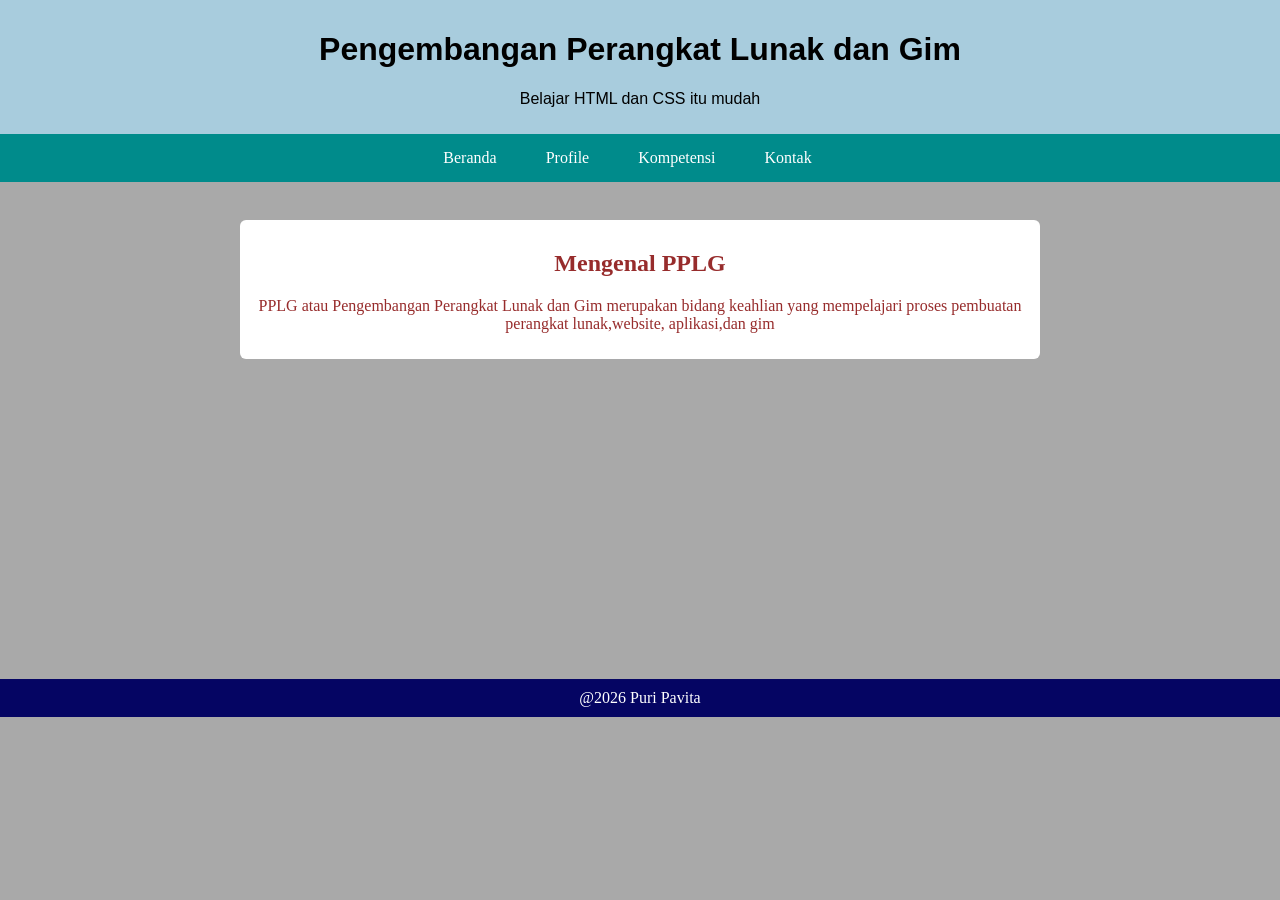
<file: index.html>
<!DOCTYPE html>
<html lang="en">
<head>
    <meta charset="UTF-8">
    <meta name="viewport" content="width=device-width, initial-scale=1.0">
    <title>Index</title>
    <link rel="stylesheet" href="rabu.css">
</head>
<body>
    <header>
        <h1>Pengembangan Perangkat Lunak dan Gim</h1>
        <p>Belajar HTML dan CSS itu mudah</p>
    </header>
    <nav>
        <a href="index.html">Beranda</a>
        <a href="profile.html">Profile</a>
        <a href="kompetensi.html">Kompetensi</a>
        <a href="kontak.html">Kontak</a>
    </nav> <br>
    <main>
        <section class="kiki">
            <article class="ququ">
            <h2>Mengenal PPLG</h2>
            <p>PPLG atau Pengembangan Perangkat Lunak dan Gim merupakan bidang keahlian yang
                mempelajari proses pembuatan perangkat lunak,website,
                aplikasi,dan gim</p> </article>
        </section>
    </main>
    <footer>@2026 Puri Pavita </footer>
</body>
</html>
</file>
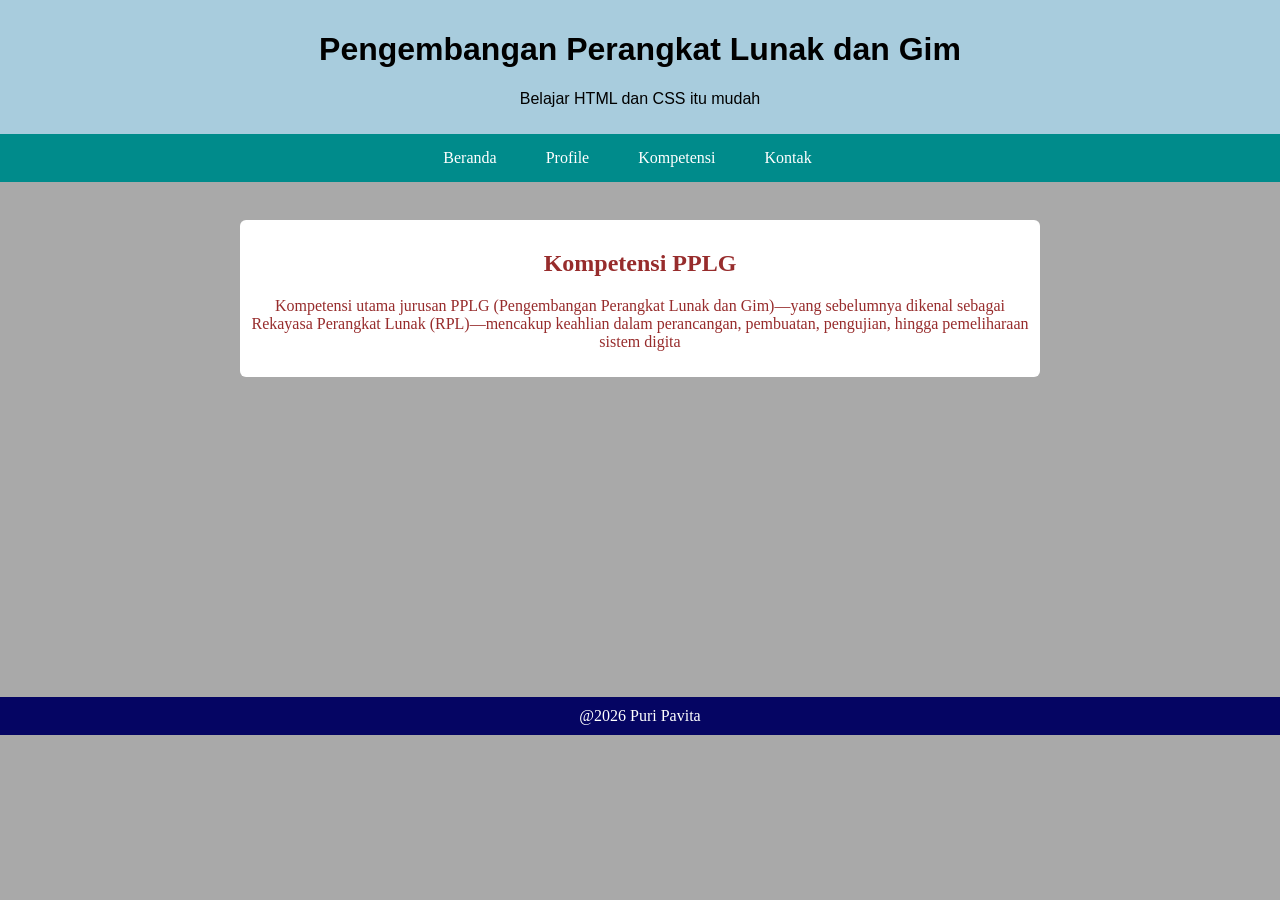
<file: kompetensi.html>
<!DOCTYPE html>
<html lang="en">
<head>
    <meta charset="UTF-8">
    <meta name="viewport" content="width=device-width, initial-scale=1.0">
    <title>Kompetensi</title>
    <link rel="stylesheet" href="rabu.css">
</head>
<body>
    <header>
        <h1>Pengembangan Perangkat Lunak dan Gim</h1>
        <p>Belajar HTML dan CSS itu mudah</p>
    </header>
    <nav>
        <a href="index.html">Beranda</a>
        <a href="profile.html">Profile</a>
        <a href="kompetensi.html">Kompetensi</a>
        <a href="kontak.html">Kontak</a>
    </nav> <br>
    <main>
        <section class="kiki">
            <article class="ququ">
            <h2> Kompetensi PPLG</h2>
            <p>Kompetensi utama jurusan PPLG (Pengembangan Perangkat Lunak dan Gim)—yang sebelumnya dikenal sebagai Rekayasa Perangkat Lunak (RPL)—mencakup keahlian dalam perancangan, pembuatan, pengujian, hingga pemeliharaan sistem digita</p> </article>
        </section>
    </main>
    <footer>@2026 Puri Pavita </footer>
</body>
</html>
</file>
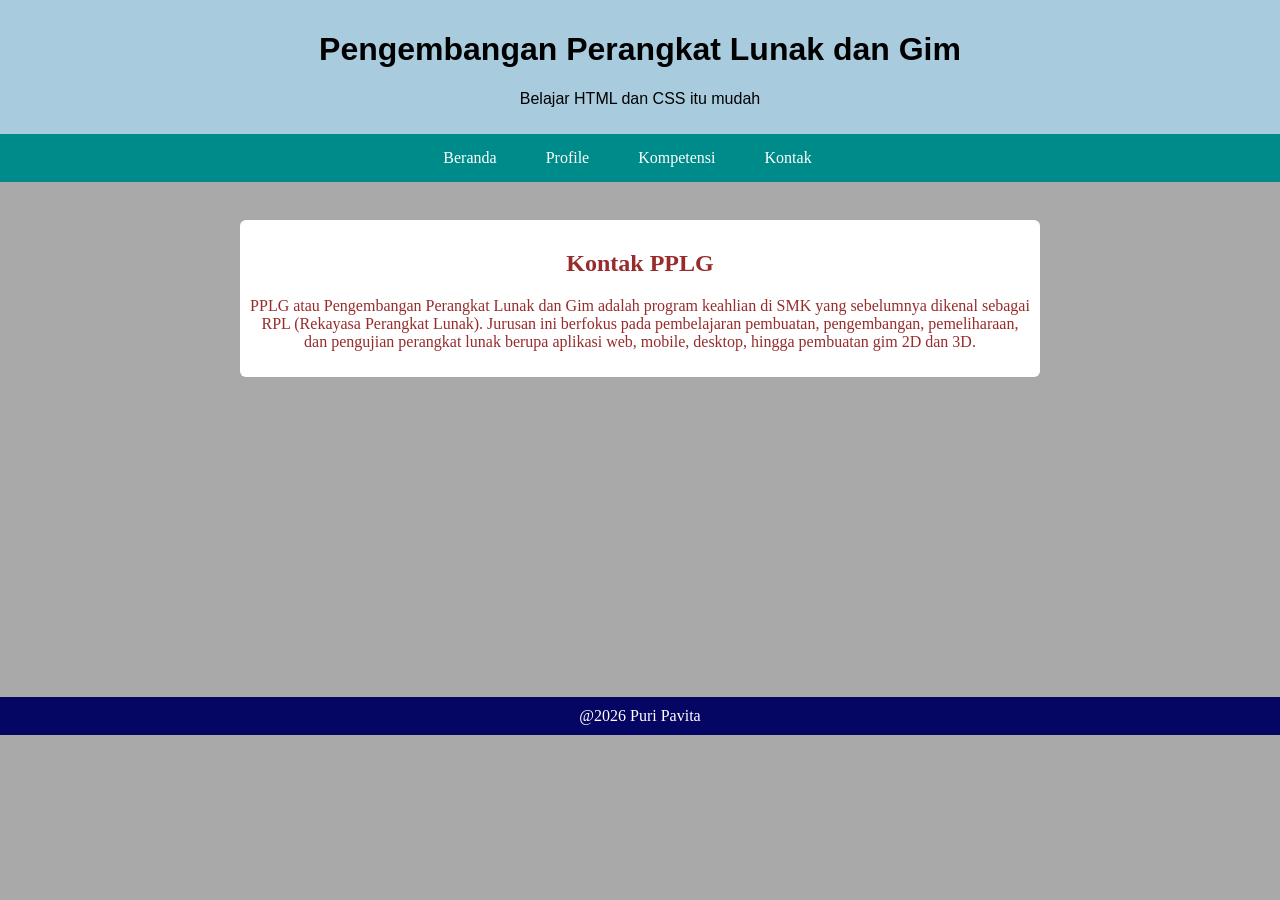
<file: kontak.html>
<!DOCTYPE html>
<html lang="en">
<head>
    <meta charset="UTF-8">
    <meta name="viewport" content="width=device-width, initial-scale=1.0">
    <title>Kontak</title>
    <link rel="stylesheet" href="rabu.css">
</head>
<body>
    <header>
        <h1>Pengembangan Perangkat Lunak dan Gim</h1>
        <p>Belajar HTML dan CSS itu mudah</p>
    </header>
    <nav>
        <a href="index.html">Beranda</a>
        <a href="profile.html">Profile</a>
        <a href="kompetensi.html">Kompetensi</a>
        <a href="kontak.html">Kontak</a>
    </nav> <br>
    <main>
        <section class="kiki">
            <article class="ququ">
            <h2> Kontak PPLG</h2>
            <p>PPLG atau Pengembangan Perangkat Lunak dan Gim adalah program keahlian di SMK yang sebelumnya dikenal sebagai RPL (Rekayasa Perangkat Lunak).
                 Jurusan ini berfokus pada pembelajaran pembuatan, pengembangan, pemeliharaan, dan pengujian perangkat lunak berupa aplikasi web, mobile, desktop, hingga pembuatan gim 2D dan 3D.</p> </article>
        </section>
    </main>
    <footer>@2026 Puri Pavita </footer>
</body>
</html>
</file>
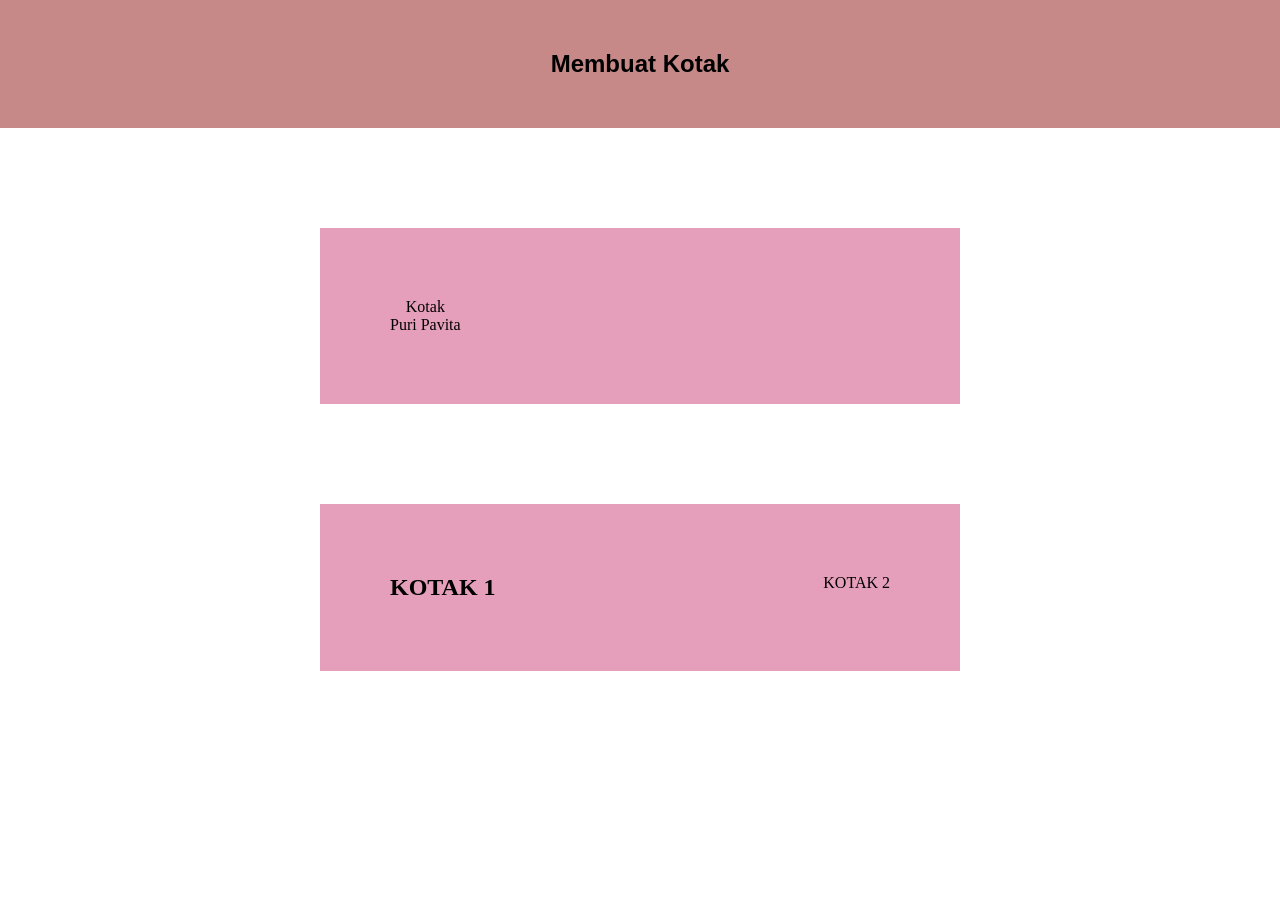
<file: kotak.html>
<!DOCTYPE html>
<html lang="en">
<head>
    <meta charset="UTF-8">
    <meta name="viewport" content="width=device-width, initial-scale=1.0">
    <title> Memubuat Kotak </title>
    <link rel="stylesheet" href="kotak.css">
</head>
<body>
    <header> 
        <h2> Membuat Kotak </h2>
    </header>
    <main> 
        <section class="kotak">
            <article>
                <p> Kotak </p>
                <p> Puri Pavita </p>
            </article>
            </section>
            <section class="kotak">
                <article>
                    <h2> KOTAK 1</h2>
                </article>
                <article>
                    KOTAK 2
                </article>
            </section>
        </section>
    </main>
</body>
</html>
</file>
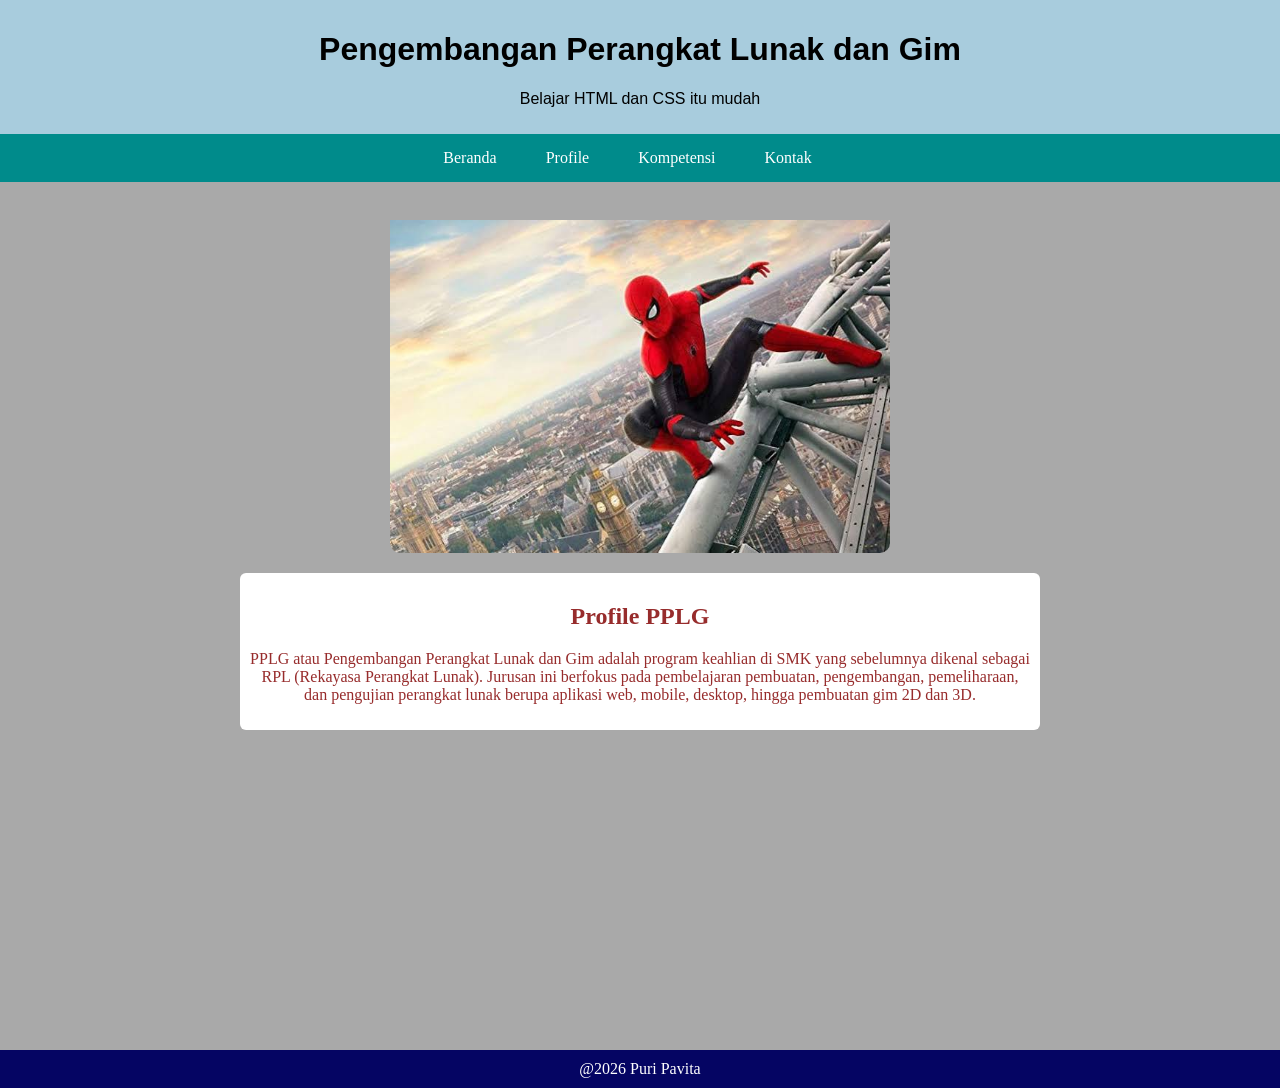
<file: profile.html>
<!DOCTYPE html>
<html lang="en">
<head>
    <meta charset="UTF-8">
    <meta name="viewport" content="width=device-width, initial-scale=1.0">
    <title>Profie</title>
    <link rel="stylesheet" href="rabu.css">
</head>
<body>
    <header>
        <h1>Pengembangan Perangkat Lunak dan Gim</h1>
        <p>Belajar HTML dan CSS itu mudah</p>
    </header>
    <nav>
        <a href="index.html">Beranda</a>
        <a href="profile.html">Profile</a>
        <a href="kompetensi.html">Kompetensi</a>
        <a href="kontak.html">Kontak</a>
    </nav> <br>
    <main>
        <img src="images.jpg" alt="siswa pplg">
        <section class="kiki">
            <article class="ququ">
            <h2> Profile PPLG</h2>
            <p>PPLG atau Pengembangan Perangkat Lunak dan Gim adalah program keahlian di SMK yang sebelumnya dikenal sebagai RPL (Rekayasa Perangkat Lunak).
                 Jurusan ini berfokus pada pembelajaran pembuatan, pengembangan, pemeliharaan, dan pengujian perangkat lunak berupa aplikasi web, mobile, desktop, hingga pembuatan gim 2D dan 3D.</p> </article>
        </section>
    </main>
    <footer>@2026 Puri Pavita </footer>
</body>
</html>
</file>
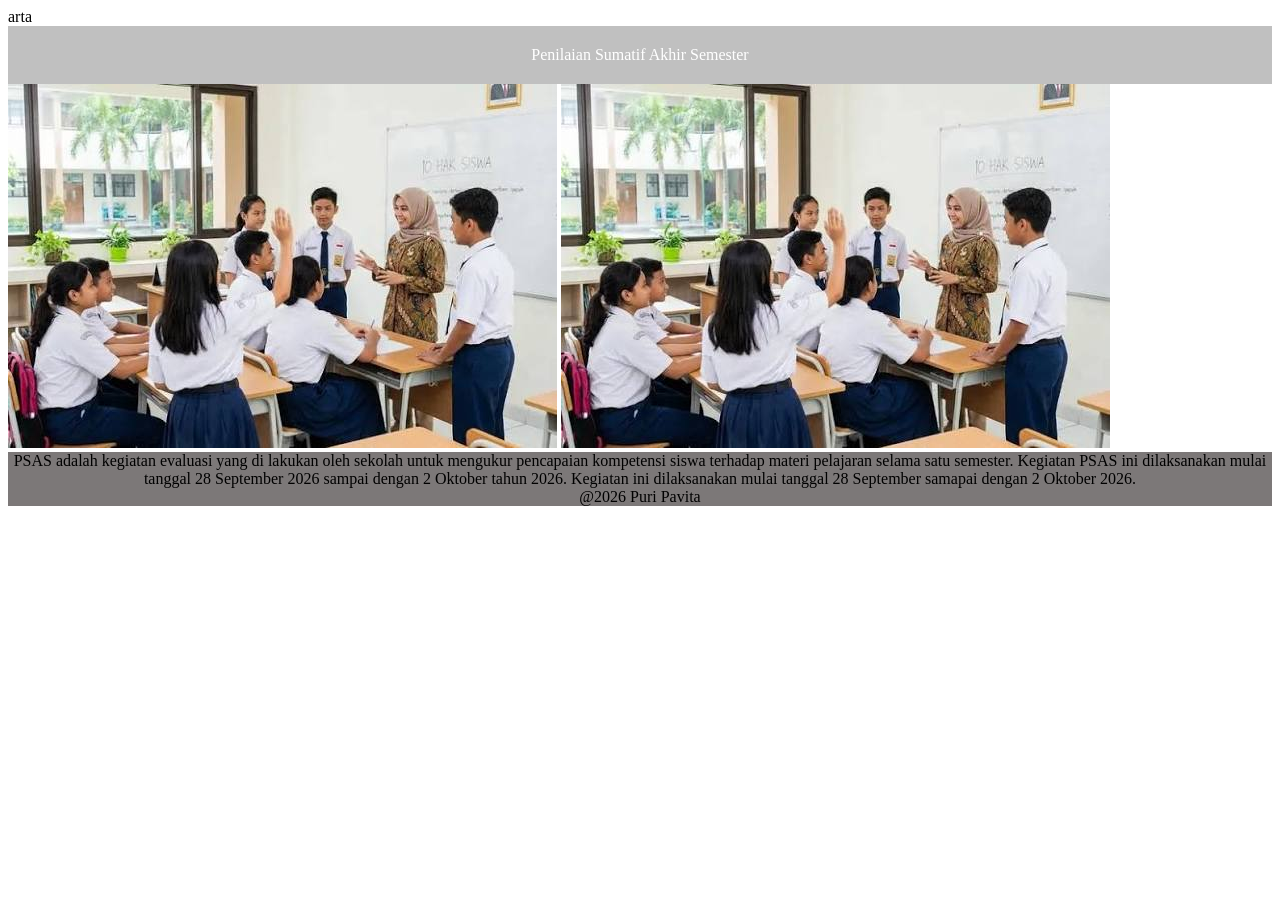
<file: psas.html>
arta<!DOCTYPE html>
<html lang="en">
  <head>
    <meta charset="UTF-8" />
    <meta name="viewport" content="width=device-width, initial-scale=1.0" />
    <title>Document</title>
    <link rel="stylesheet" href="style.css" />
  </head>
  <body>
    <header class="header">Penilaian Sumatif Akhir Semester</header>
    <nav class="nav">
      <a href="Beranda"></a>
      <a href="Waktu"></a>
      <a href="Kegiatan"></a>
    </nav>
    <main>
      <img src="images (9).jpg" alt="siswa pplg" />
      <img src="images (9).jpg" alt="siswa pplg" />
      <article class="article">
        PSAS adalah kegiatan evaluasi yang di lakukan oleh sekolah untuk mengukur pencapaian kompetensi siswa terhadap materi pelajaran selama satu semester. Kegiatan PSAS ini dilaksanakan mulai tanggal 28 September 2026 sampai dengan 2
        Oktober tahun 2026. Kegiatan ini dilaksanakan mulai tanggal 28 September samapai dengan 2 Oktober 2026. <article class="article2> PSAS adalah kegiatan evaluasi yang di lakukan oleh sekolah untuk mengukur pencapaian kompetensi siswa
        terhadap materi pelajaran selama satu semester. Kegiatan PSAS ini dilaksanakan mulai tanggal 28 September 2026 sampai dengan 2 Oktober tahun 2026. Kegiatan ini dilaksanakan mulai tanggal 28 September samapai dengan 2 Oktober 2026.
      </article>
    </main>
    <footer class="footer">@2026 Puri Pavita</footer>
  </body>
</html>
</file>
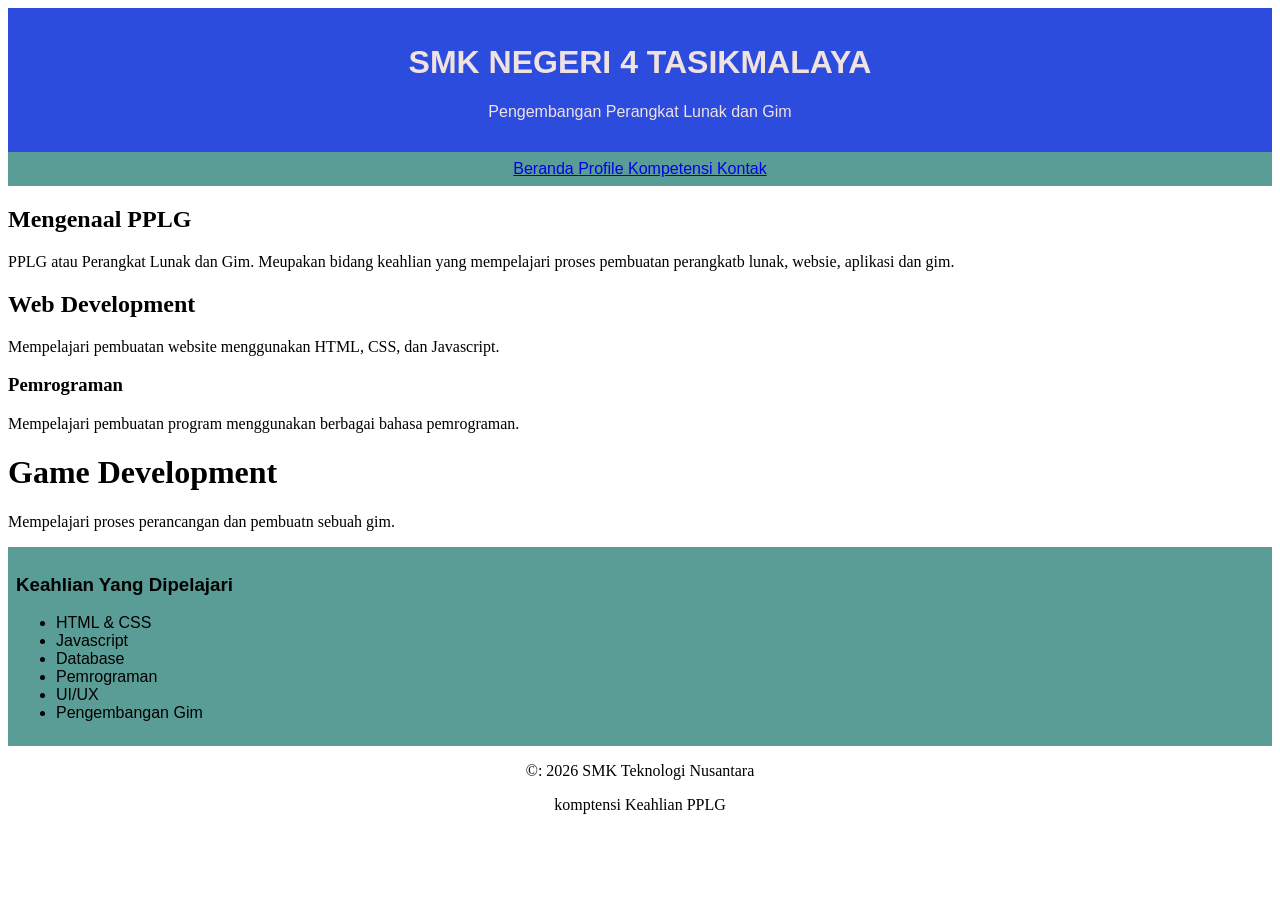
<file: Tugas2CSS.html>
<!DOCTYPE html>
<html lang="en">
<head>
    <meta charset="UTF-8">
    <meta name="viewport" content="width=device-width, initial-scale=1.0">
    <title>Document</title>
    <link rel="stylesheet" href="stylecss2.css">
</head>
<body>
    <header> 
        <h1> SMK NEGERI 4  TASIKMALAYA </h1>
        <p> Pengembangan Perangkat Lunak dan Gim </p>
    </header>
    <nav> 
        <a href="#"> Beranda </a>
        <a href="#"> Profile </a>
        <a href="#"> Kompetensi </a>
        <a href="#"> Kontak  </a>
    </nav>
    <main> 
        <section> 
            <h2> Mengenaal PPLG </h2>
                    <p> PPLG atau Perangkat Lunak dan Gim. Meupakan bidang keahlian yang mempelajari proses 
                        pembuatan perangkatb lunak, websie, aplikasi dan gim.</p>
                </section>
                <section>
                    <h1> Web Development </h1>
                    <p> Mempelajari pembuatan website menggunakan HTML, CSS, dan Javascript.</p></section>
                    <section>
                    <h3> Pemrograman </h3>
                    <p> Mempelajari pembuatan program menggunakan berbagai bahasa pemrograman.</p>
                    </section>
                    <h1> Game Development </h1>
                    <p> Mempelajari proses perancangan dan pembuatn sebuah gim.</p>
            </section>
            </main>
            <nav>
                <h3>  Keahlian Yang Dipelajari</h3>
                <ul> 
                    <li> HTML & CSS </li>
                    <li> Javascript </li>
                    <li> Database </li>
                    <li> Pemrograman </li>
                    <li> UI/UX </li>
                    <li> Pengembangan Gim </li>
                </ul>
            </nav>
            <footer> 
                <p> &copy: 2026 SMK Teknologi Nusantara </p>
                <p> komptensi Keahlian PPLG </p>
            </footer>
</body>
</html>
</file>
<file: rabu.css>
*{
    box-sizing: border-box;
}
body{
    margin: 0;
    background-color: darkgray;

}
header{
    background-color: rgb(168, 204, 221);
    text-align: center;
    margin-top: auto;
    padding: 10px;
    font-family: Arial, Helvetica, sans-serif;
}
nav{
    background-color: darkcyan;
    text-align: center;
    margin: auto;
    gap: 25px;
padding: 10px;
color: white;
}
nav a{
    display: inline-block;
  margin-right: 25px;
  padding: 5px 10px;
  text-decoration: none;
  color: white;
}
nav a:hover{
    cursor: pointer;
    color: rgb(251, 255, 0);
    text-decoration: none;
    gap: 20px;
}
.kiki{
    margin: center;
    text-align: center;
    justify-content: center;
}
.ququ{
    background-color: white;
    width: 80%;
    color: rgb(151, 44, 44);
    text-align: center;
    margin: 20px auto;
    max-width: 800px;
    padding: 10px;
    border-radius: 6px;
}
footer{
    text-align: center;
    background-color: rgb(5, 5, 99);
    padding: 10px;
    color: white;
    margin-top: 320px;
}
img{
    width: 100%;
    max-width: 500px;
    margin: 0 auto 20px;
    display: block;
    border-radius: 10px;
    padding-top: 20px;
}
</file>
<file: kotak.css>
*{
    margin: 0;
    box-sizing: border-box;
}
header{
    background-color: rgb(199, 136, 136);
    font-family: Arial, Helvetica, sans-serif;
    color: black;
    text-align: center;
    gap: 20px;
    padding: 50px;
}
.kotak{
    background-color: rgb(230, 159, 186);
    border-radius: 8px solid#d693aa;
    width: 50%;
    margin: auto;
    text-align: center;
    margin-top: 100px;
    padding: 70px;
    display: flex;
    justify-content: space-between;
}
</file>
<file: style.css>
.body {
  background-color: white;
}
.header {
  background-color: silver;
  text-align: center;
  color: white;
  padding: 20px;
}
.nav {
  background-color: rgb(180, 165, 165);
  text-align: center;
  color: white;
}
.main {
  background-color: rgb(145, 141, 141);
  padding: 30px;
}
.article {
  background-color: rgb(124, 120, 120);
  text-align: center;
}
.article2 {
  background-color: rgb(124, 120, 120);
  text-align: center;
}
.footer {
  background-color: silver;
  text-align: center;
  padding: 20px;
}
</file>
<file: stylecss2.css>
header{
    background-color: rgb(43, 76, 221);
    font-family:Arial, Helvetica, sans-serif ; color: #f1e2e2 ;
    text-align: center;
    justify-content: center;
    margin: center;
    padding: 15px ;

}
nav{
    background-color: rgb(90, 157, 150);
    text-align: center;
    font-family: Arial, Helvetica, sans-serif;
    padding: 8px;
}
nav h3{
    text-align: left;
}
nav ul{
    text-align: left;
}
.ka{
    display: flex;
    justify-content: center;
    gap: 20px;
}
.ka article{
    padding: 20px;
    text-align: center;
    background-color: aqua;
}

footer{
    margin: 0;
    text-align: center;
}
</file>
